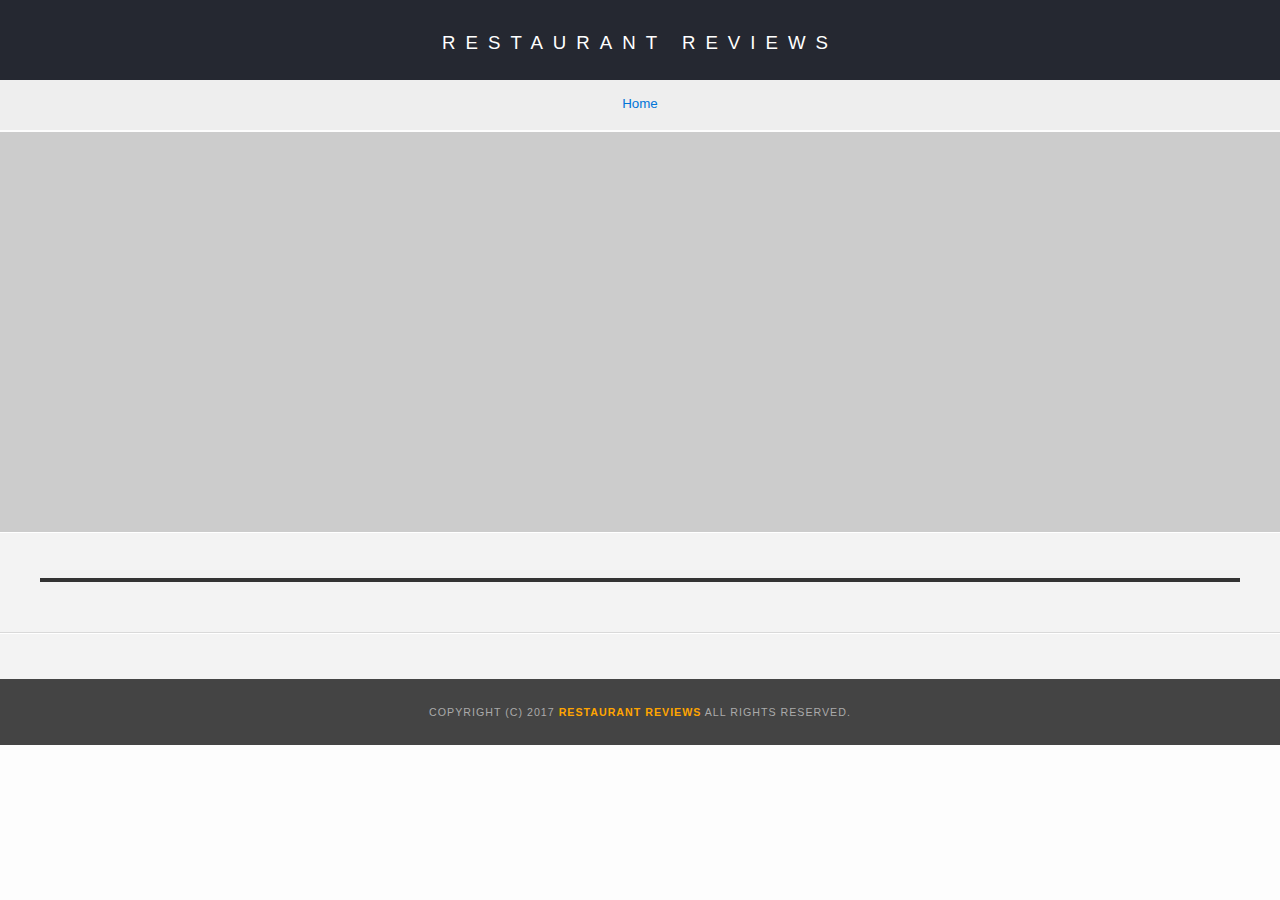
<file: restaurant.html>
<!DOCTYPE html>
<html lang="en-US">

<head>
  <!-- Normalize.css for better cross-browser consistency -->
  <link rel="stylesheet" src="//normalize-css.googlecode.com/svn/trunk/normalize.css" />
  <!-- Main CSS file -->
  <link rel="stylesheet" href="css/styles.css" type="text/css">
  <link rel="stylesheet" href="https://unpkg.com/leaflet@1.3.1/dist/leaflet.css" integrity="sha512-Rksm5RenBEKSKFjgI3a41vrjkw4EVPlJ3+OiI65vTjIdo9brlAacEuKOiQ5OFh7cOI1bkDwLqdLw3Zg0cRJAAQ==" crossorigin=""/>
  <title>Restaurant Info</title>
  <meta name="viewport" content="width=device-width, initial-scale=1.0">
</head>

<body class="inside">
  <!-- Beginning header -->
  <header>
    <!-- Beginning nav -->
    <nav>
      <h1><a href="./">Restaurant Reviews</a></h1>
    </nav>
    <!-- Beginning breadcrumb -->
    <nav aria-label="Breadcrumb">
    <ul id="breadcrumb">
      <li><a href="./">Home</a></li>
    </ul>
    </nav>

    <!-- End breadcrumb -->
    <!-- End nav -->
  </header>
  <!-- End header -->

  <!-- Beginning main -->
  <main id="maincontent">
    <!-- Beginning map -->
    <section id="map-container">
      <div id="map" role="application"></div>
    </section>
    <!-- End map -->
    <!-- Beginning restaurant -->
    <section id="restaurant-container">
      <h2 id="restaurant-name"></h2>
      <img id="restaurant-img">
      <p id="restaurant-cuisine"></p>
      <p id="restaurant-address"></p>
      <table id="restaurant-hours"></table>
    </section>
    <!-- end restaurant -->
    <!-- Beginning reviews -->
    <section id="reviews-container">
      <ul id="reviews-list"></ul>
    </section>
    <!-- End reviews -->
  </main>
  <!-- End main -->

  <!-- Beginning footer -->
  <footer id="footer">
    Copyright (c) 2017 <a href="./"><strong>Restaurant Reviews</strong></a> All Rights Reserved.
  </footer>
  <!-- End footer -->
  <script src="https://unpkg.com/leaflet@1.3.1/dist/leaflet.js" integrity="sha512-/Nsx9X4HebavoBvEBuyp3I7od5tA0UzAxs+j83KgC8PU0kgB4XiK4Lfe4y4cgBtaRJQEIFCW+oC506aPT2L1zw==" crossorigin=""></script>
  <!-- Beginning scripts -->
  <!-- Database helpers -->
  <script type="text/javascript" src="js/dbhelper.js"></script>
  <!-- Main javascript file -->
  <script type="text/javascript" src="js/restaurant_info.js"></script>
  <!-- Google Maps -->
 <!--  <script async defer src="https://maps.googleapis.com/maps/api/js?key=AIzaSyA_tKbW6A5pQ-eupxI56myUnHLqYCzOjKo&libraries=places&callback=initMap"></script> -->
  <!-- End scripts -->

</body>

</html>
</file>
<file: css/styles.css>
@charset "utf-8";
/* CSS Document */

body,td,th,p{
	font-family: Arial, Helvetica, sans-serif;
	font-size: 10pt;
	color: #333;
	line-height: 1.5;
}
body {
	background-color: #fdfdfd;
	margin: 0;
	position:relative;
}
ul, li {
	font-family: Arial, Helvetica, sans-serif;
	font-size: 10pt;
	color: #333;
}
a {
	color: orange;
	text-decoration: none;
}
a:hover, a:focus {
	color: #3397db;
	text-decoration: none;
}
a img{
	border: none 0px #fff;
}
h1, h2, h3, h4, h5, h6 {
  font-family: Arial, Helvetica, sans-serif;
  margin: 0 0 20px;
}
article, aside, canvas, details, figcaption, figure, footer, header, hgroup, menu, nav, section {
	display: block;
}
#maincontent {
  background-color: #f3f3f3;
  min-height: 100%;
}
#footer {
  background-color: #444;
  color: #aaa;
  font-size: 8pt;
  letter-spacing: 1px;
  box-sizing: border-box;
  padding: 25px;
  text-align: center;
  text-transform: uppercase;
}
/* ====================== Navigation ====================== */
nav {
  width: 100%;
  height: 80px;
  background-color: #252831;
  text-align:center;
  display: flex;
}
nav h1 {
  margin: auto;
}
nav h1 a {
  color: #fff;
  font-size: 14pt;
  font-weight: 200;
  letter-spacing: 10px;
  text-transform: uppercase;
}
#breadcrumb {
    padding: 10px 40px 16px;
    list-style: none;
    background-color: #eee;
    font-size: 17px;
    margin: 0;
    width: 100%;
}

/* Display list items side by side */
#breadcrumb li {
    display: inline;
}

/* Add a slash symbol (/) before/behind each list item */
#breadcrumb li+li:before {
    padding: 8px;
    color: black;
    content: "/\00a0";
}

/* Add a color to all links inside the list */
#breadcrumb li a {
    color: #0275d8;
    text-decoration: none;
}

/* Add a color on mouse-over */
#breadcrumb li a:hover {
    color: #01447e;
    text-decoration: underline;
}
/* ====================== Map ====================== */
#map {
  height: 400px;
  width: 100%;
  background-color: #ccc;
}
/* ====================== Restaurant Filtering ====================== */
.filter-options {
  width: 100%;
  background-color: #3397DB;
  text-align: center;
  padding: 10px;
  box-sizing: border-box;
}
.filter-options h2 {
  color: white;
  font-size: 1rem;
  font-weight: normal;
  line-height: 1;
  margin: 0 20px;
}
.filter-options select {
  background-color: white;
  border: 1px solid #fff;
  font-family: Arial,sans-serif;
  font-size: 11pt;
  height: 35px;
  letter-spacing: 0;
  margin: 10px;
  padding: 0 10px;
  width: 200px;
}

/* ====================== Restaurant Listing ====================== */
#restaurants-list {
  background-color: #f3f3f3;
  list-style: outside none none;
  margin: 0;
  padding: 30px 15px 60px;
  text-align: center;
  box-sizing: border-box;
  display: flex;
  flex-wrap: wrap;
}
#restaurants-list li {
  background-color: #fff;
  border: 2px solid #ccc;
  font-family: Arial,sans-serif;
  margin: auto;
  margin-bottom: 5px;
  min-height: 380px;
  padding: 0 30px 25px;
  text-align: left;
  max-width: 350px;
}
#restaurants-list .restaurant-img {
  background-color: #ccc;
  display: block;
  margin: 0;
  max-width: 100%;
}
#restaurants-list li h1 {
  color: #f18200;
  font-family: Arial,sans-serif;
  font-size: 14pt;
  font-weight: 200;
  letter-spacing: 0;
  line-height: 1.3;
  margin: 20px 0 10px;
  text-transform: uppercase;
}
#restaurants-list p {
  margin: 0;
  font-size: 11pt;
}
#restaurants-list li a {
  background-color: orange;
  border-bottom: 3px solid #eee;
  color: #fff;
  display: inline-block;
  font-size: 10pt;
  margin: 15px 0 0;
  padding: 8px 30px 10px;
  text-align: center;
  text-decoration: none;
  text-transform: uppercase;
  box-sizing: border-box;
  width: 100%;
}

/* ====================== Restaurant Details ====================== */
.inside header {
  position: fixed;
  top: 0;
  width: 100%;
  z-index: 1000;
  height: 130px;
  overflow: hidden;
}
.inside #map-container {
  background: blue none repeat scroll 0 0;
  height: 400px;
  width: 100%;
}

.inside #map-container {
  margin-top: 132px;
}

body.using-mouse.inside #map-container {
  margin-top: 130px;
}

.inside #map {
  background-color: #ccc;
  height: 100%;
  width: 100%;
}
.inside #footer {
  bottom: 0;
  position: absolute;
  width: 100%;
}
#restaurant-name {
  color: #f18200;
  font-family: Arial,sans-serif;
  font-size: 20pt;
  font-weight: 200;
  letter-spacing: 0;
  margin: 15px;
  text-transform: uppercase;
  line-height: 1.1;
}
#restaurant-img {
	width: 90%;
}
#restaurant-address {
  font-size: 12pt;
  margin: 10px 0px;
}
#restaurant-cuisine {
  background-color: #333;
  color: #ddd;
  font-size: 12pt;
  font-weight: 300;
  letter-spacing: 10px;
  margin: 0 0 20px;
  padding: 2px 0;
  text-align: center;
  text-transform: uppercase;
}
#restaurant-container, #reviews-container {
  border-bottom: 1px solid #d9d9d9;
  border-top: 1px solid #fff;
  padding: 10px 40px 30px;
  text-align: center;
}
#reviews-container {
  padding: 30px 40px 80px;
}
#reviews-container h3 {
  color: #f58500;
  font-size: 24pt;
  font-weight: 300;
  letter-spacing: -1px;
  padding-bottom: 1pt;
}
#reviews-list {
  margin: auto;
  padding: 0;
  display: flex;
  flex-wrap: wrap;
  justify-content: space-between;
  align-items: stretch;
}
#reviews-list li {
  background-color: #fff;
  display: block;
  list-style-type: none;
  margin-left: auto;
  margin-right: auto;
  margin-bottom: 20px;
  overflow: hidden;
  position: relative;
  border-top-left-radius: 15px;
  border-bottom-right-radius: 15px;
  box-shadow: 2px 2px 2px grey;
  width: 90%;
}

@media screen and (min-width: 700px) {
  #reviews-list li {
    width: 45%;
  }
}

@media screen and (min-width: 1000px) {
  #reviews-list li {
    width: 30%;
  }
}

#reviews-list li p {
  margin: 10px;
}
#restaurant-hours td {
  color: #666;
}

.review-header {
  display: flex;
  padding: 10px;
  background-color: rgba(0, 0, 0, 0.753);
}

.review-header p {
  flex-basis: 0;
  flex-grow: 1;
}

.review-header p:nth-child(1) {
  text-align: left;
  color: white;
  font-size: 1.5em;
}

.review-header p:nth-child(2) {
  text-align: right;
  color: lightgray;
}

.review-rating {
  background: orange;
  text-transform: uppercase;
  color: white;
  padding: 5px;
  border-radius: 3px;
  width: 25%;
  font-weight: bold;
}

/*Visually hide the form labels, but still accessible to assistive technologies*/
.filter-options label {
  position: absolute;
  top: -1000px;
}

:focus, #map:focus {
  outline: red solid 2px;
}

body.using-mouse :focus {
  outline: none;
}
</file>
